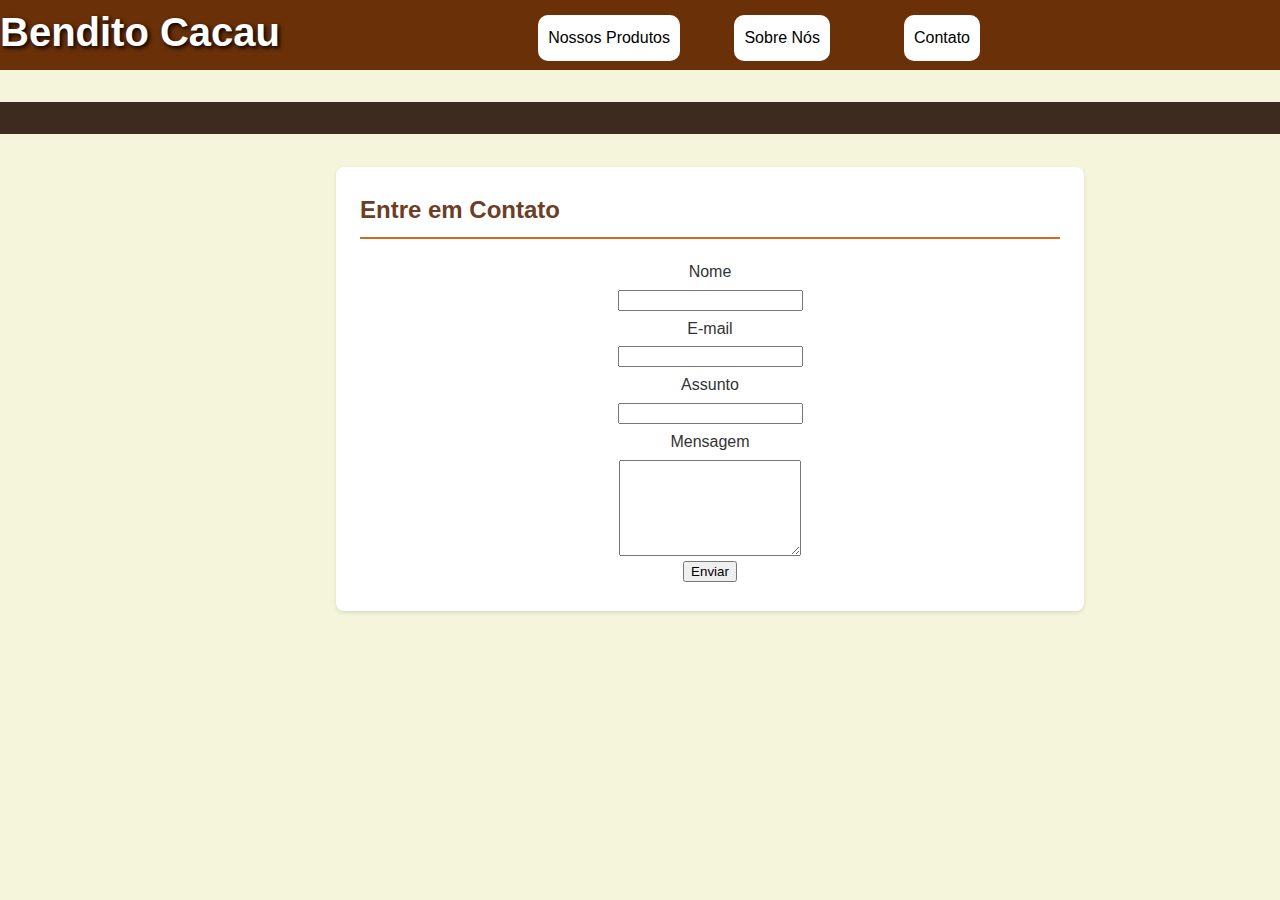
<file: contato.html>
<!DOCTYPE html>
<html lang="pt-BR">

<head>
    <meta charset="UTF-8">
    <meta name="viewport" content="width=device-width, initial-scale=1.0">
    <title>Clube do Chocolate</title>
    <link rel="stylesheet" href="static/style.css">
</head>

<body>

    <header class="logo">
        <h1>Bendito Cacau</h1>
        <a class="link-1" href="index.html">Nossos Produtos</a>
        <a class="link-2" href="sobre.html">Sobre Nós</a>
        <a class="link-3" href="contato.html">Contato</a>
    </header>
    <main class="contato">
        <section>
    

            <h2>Entre em Contato</h2>

            <form action="/enviar-contato" method="post">
                <label for="nome">Nome</label>
                <input type="text" id="nome" name="nome" required>

                <label for="email">E-mail</label>
                <input type="email" id="email" name="email" required>

                <label for="assunto">Assunto</label>
                <input type="text" id="assunto" name="assunto" required>

                <label for="mensagem">Mensagem</label>
                <textarea id="mensagem" name="mensagem" rows="6" required></textarea>

                <button type="submit">Enviar</button>
            </form>

        </section>

    </main>
    <footer class="rodapé">
        
    </footer>
</body>

</html>
</file>
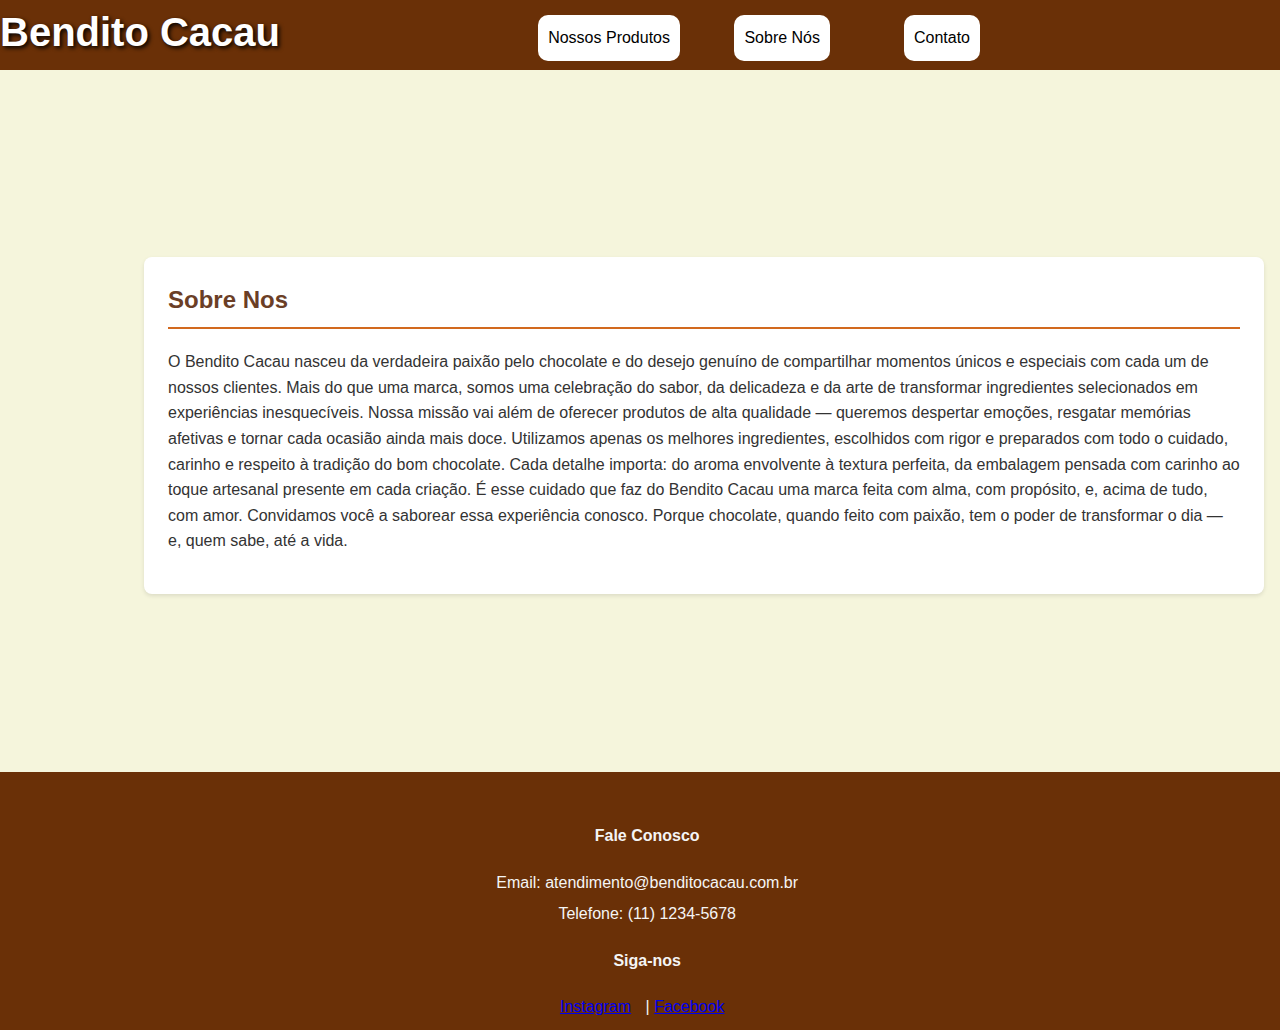
<file: sobre.html>
<!DOCTYPE html>
<html lang="pt-BR">

<head>
    <meta charset="UTF-8">
    <meta name="viewport" content="width=device-width, initial-scale=1.0">
    <title>Clube do Chocolate</title>
    <link rel="stylesheet" href="static/style.css">
</head>

<body>

    <header class="logo">
        <h1>Bendito Cacau</h1>
        <a class="link-1" href="index.html">Nossos Produtos</a>
        <a class="link-2" href="sobre.html">Sobre Nós</a>
        <a class="link-3" href="contato.html">Contato</a>
    </header>
    <main class="sobre">
        <section>
            <h2>Sobre Nos</h2>
            <p>O Bendito Cacau nasceu da verdadeira paixão pelo chocolate e do desejo genuíno de compartilhar momentos únicos e especiais com cada um de nossos clientes. Mais do que uma marca, somos uma celebração do sabor, da delicadeza e da arte de transformar ingredientes selecionados em experiências inesquecíveis.
            Nossa missão vai além de oferecer produtos de alta qualidade — queremos despertar emoções, resgatar memórias afetivas e tornar cada ocasião ainda mais doce. Utilizamos apenas os melhores ingredientes, escolhidos com rigor e preparados com todo o cuidado, carinho e respeito à tradição do bom chocolate.

            Cada detalhe importa: do aroma envolvente à textura perfeita, da embalagem pensada com carinho ao toque artesanal presente em cada criação. É esse cuidado que faz do Bendito Cacau uma marca feita com alma, com propósito, e, acima de tudo, com amor.

            Convidamos você a saborear essa experiência conosco. Porque chocolate, quando feito com paixão, tem o poder de transformar o dia — e, quem sabe, até a vida.

</p>

        </section>

    </main>
    <footer class="rodape-sobre">
    <div class="rodape-conteudo">
        <div class="institucional">
        <div class="contato-rodape">
            <h4>Fale Conosco</h4>
            <p>Email: atendimento@benditocacau.com.br</p>
            <p>Telefone: (11) 1234-5678</p>
        </div>
        <div class="redes-sociais">
            <h4>Siga-nos</h4>
            <a href="#" target="_blank">Instagram</a> |
            <a href="#" target="_blank">Facebook</a>
        </div>
    </div>
</footer>
   
</body>

</html>
</file>
<file: static/style.css>
body {
    font-family: 'Segoe UI', Tahoma, Geneva, Verdana, sans-serif;
    line-height: 1.6;
    color:#333333;
    background-color: #F5F5DC;
    margin: 0;
    padding: 0;
}




.logo h1 {
    margin: 0;
    font-size: 2.5rem;
    text-shadow: 2px 2px 4px rgba(2, 2, 2, 2);
    background-color: #6a3007;
    color: #FFFFFF;
    height: 70px;
}

.link-1 {
    position: absolute;
    top: 15px;
    right: 600px;
    color: #000;
    background: rgb(255, 255, 255);
    padding: 10px;
    text-decoration: none;
    border-radius: 10px;
}

.link-2 {
    position: absolute;
    top: 15px;
    right: 450px;
    color: #000;
    background: rgb(255, 255, 255);
    padding: 10px;
    text-decoration: none;
    border-radius: 10px;
}

.link-3 {
    position: absolute;
    top: 15px;
    right: 300px;
    color: #000;
    background: rgb(255, 255, 255);
    padding: 10px;
    text-decoration: none;
    border-radius: 10px;
}
    

main {
    max-width: 1200px;
    margin: 2rem auto;
    padding: 0 1rem;
}

section {
    background-color: #FFFFFF;
    border-radius: 8px;
    padding: 1.5rem;
    margin-bottom: 2rem;
    box-shadow: 0 2px 4px rgba(0, 0, 0, 0.1);
    transition: transform 0.3s ease;
}

h2 {
    color: #6B3E26;
    border-bottom: 2px solid #D2691E;
    padding-bottom: 0.5rem;
    margin-top: 0;
}

footer {
    background-color: #3D2B1F;
    color:#FFFFFF;
    text-align: center;
    padding: 1rem 0;
    margin-top: 2rem;
}

.produto{
    display: inline-block;
    margin-left: 50px;
}


.produto p {
    bottom: 51px;
    left: 25px;
    padding-left: 10px;
    
}


.produto img {
    margin-top: 10px;
    width: 160px;
    height: 160px;
}

.produto .nome {
    font-size: 12px;
}


.comprar:hover {
    opacity: 100%;
}
.valor{
    top: 20px;
}
.produto p {
    bottom: 51px;
    left: 25px;
    padding-left: 10px;
    
}


.produto img {
    margin-top: 10px;
    width: 160px;
    height: 160px;
}

.produto .nome {
    font-size: 12px;
}


.comprar:hover {
    opacity: 100%;
}
.valor{
    top: 20px;
}
.produto p {
    bottom: 51px;
    left: 25px;
    padding-left: 10px;
    
}


.produto img {
    margin-top: 10px;
    width: 160px;
    height: 160px;
}

.produto .nome {
    font-size: 12px;
}


.comprar:hover {
    opacity: 100%;
}
.valor{
    top: 20px;
}
.produto p {
    bottom: 51px;
    left: 25px;
    padding-left: 10px;
    
}


.produto img {
    margin-top: 10px;
    width: 160px;
    height: 160px;
}

.produto .nome {
    font-size: 12px;
}


.comprar:hover {
    opacity: 100%;
}
.valor{
    top: 20px;
}
.produto2 {
    position: absolute;
    left: 200px;
}

.sobre{
    position: absolute;
    top: 25%;
    left: 10%;
}
form input,form label,form textarea,form button{
    display: block;
    margin: 5px auto;
    text-align: center;
}
form{
    width: 700px;
    margin: auto;
}
.contato{
    position: absolute;
    top: 15%;
    left: 25%;
}



.rodape-home {
    background-color:#6a3007 ;
    color: #f5f5f5;
    padding: 20pxx;
    font-family: Arial, sans-serif;
}

.rodape-conteudo {
    flex-wrap: wrap;
    max-width: 1200px;
    margin: 0 auto;
}

.rodape h4 {
    margin-bottom: 10px;
    font-size: 1.2em;
    color: #D2691E;
}

.rodape a {
    text-decoration: none;
    color: #ffffff;
    transition: color 0.3s ease;
}

.rodape a:hover {
    color: #fff3e0;
}

.redes-sociais a {
    margin-right: 10px;
}

.contato-rodape p {
    margin: 5px 0;
}

.rodape-contato{
    background-color:#6a3007 ;
    color: #f5f5f5;
    padding: 20px;
    font-family: Arial, sans-serif;
    position: absolute;
    top: 600px;
    width: 98%;
}
.rodape-sobre{
    background-color:#6a3007 ;
    color: #f5f5f5;
    padding: 30px 20px 10px;
    font-family: Arial, sans-serif;
    position: absolute;
    top: 740px;
    width: 98%;
}
</file>
